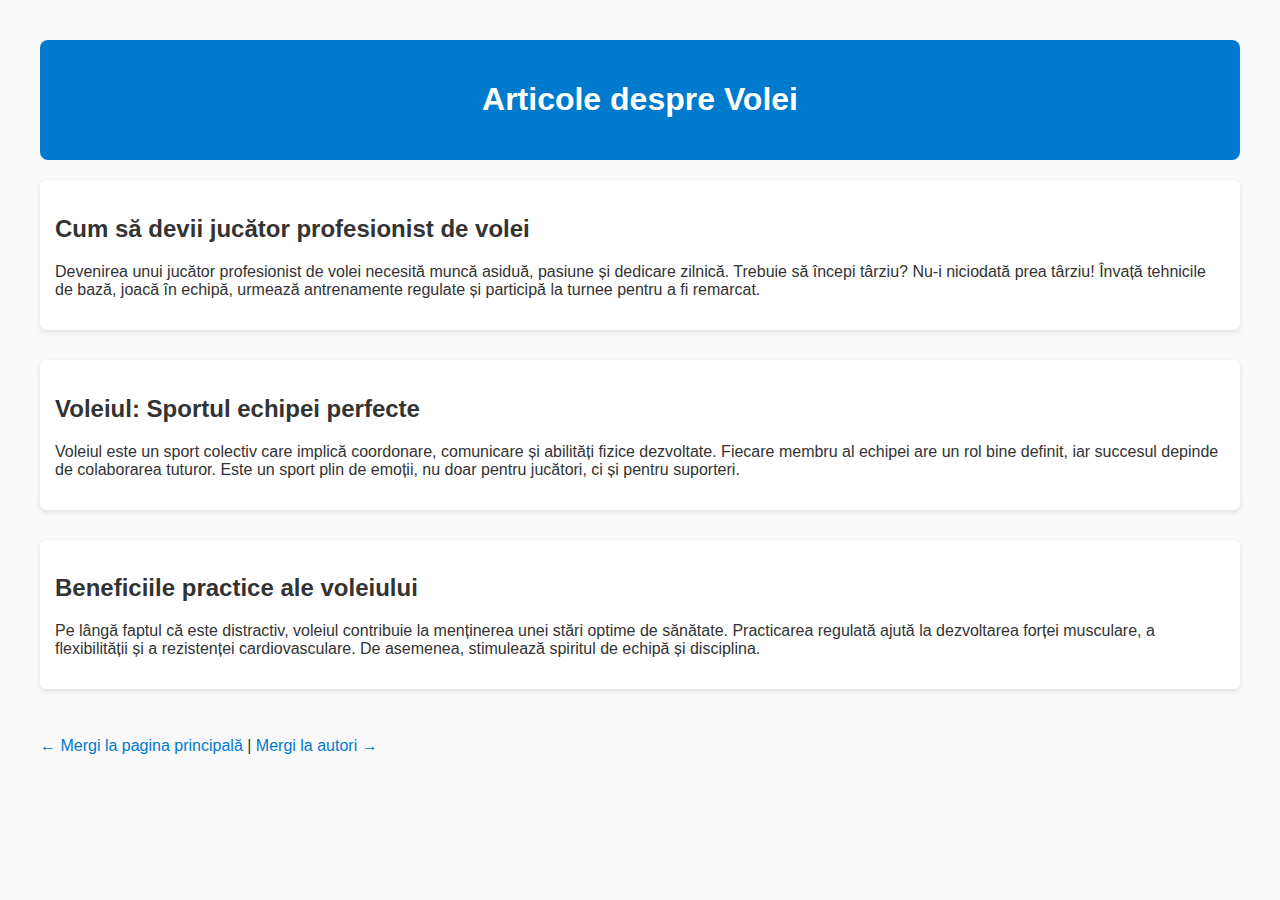
<file: articole.html>
<!DOCTYPE html>
<html lang="ro">
<head>
    <meta charset="UTF-8">
    <title>Articole</title>
    <link rel="stylesheet" href="style.css">
</head>
<body>
    <header>
        <h1>Articole despre Volei</h1>
    </header>

    <main>
        <article>
            <h2>Cum să devii jucător profesionist de volei</h2>
            <p>Devenirea unui jucător profesionist de volei necesită muncă asiduă, pasiune și dedicare zilnică. Trebuie să începi târziu? Nu-i niciodată prea târziu! Învață tehnicile de bază, joacă în echipă, urmează antrenamente regulate și participă la turnee pentru a fi remarcat.</p>
        </article>

        <article>
            <h2>Voleiul: Sportul echipei perfecte</h2>
            <p>Voleiul este un sport colectiv care implică coordonare, comunicare și abilități fizice dezvoltate. Fiecare membru al echipei are un rol bine definit, iar succesul depinde de colaborarea tuturor. Este un sport plin de emoții, nu doar pentru jucători, ci și pentru suporteri.</p>
        </article>

        <article>
            <h2>Beneficiile practice ale voleiului</h2>
            <p>Pe lângă faptul că este distractiv, voleiul contribuie la menținerea unei stări optime de sănătate. Practicarea regulată ajută la dezvoltarea forței musculare, a flexibilității și a rezistenței cardiovasculare. De asemenea, stimulează spiritul de echipă și disciplina.</p>
        </article>

        <br>
        <a href="index.html">← Mergi la pagina principală</a> | 
        <a href="autor.html">Mergi la autori →</a>
    </main>
</body>
</html>
</file>
<file: style.css>
body {
    font-family: Arial, sans-serif;
    margin: 40px;
    background-color: #f9f9f9;
    color: #333;
}

header {
    background-color: #007acc;
    padding: 20px;
    color: white;
    text-align: center;
    border-radius: 8px;
}

main {
    margin-top: 20px;
}

article {
    margin-bottom: 30px;
    padding: 15px;
    background: white;
    border-radius: 6px;
    box-shadow: 0 2px 5px rgba(0,0,0,0.1);
}

a {
    color: #007acc;
    text-decoration: none;
}

a:hover {
    text-decoration: underline;
}
</file>
